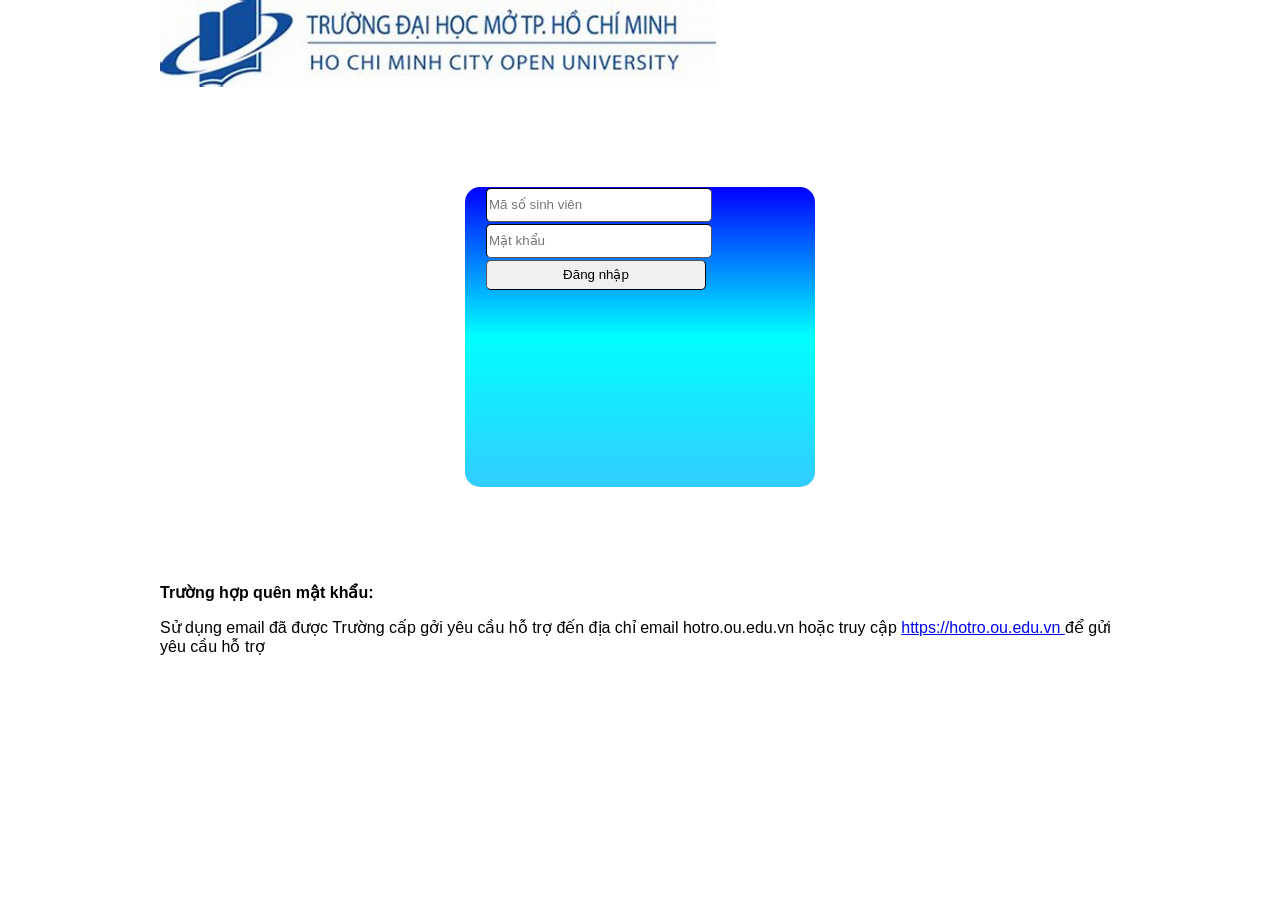
<file: index.html>
<!DOCTYPE html>
<html lang="en">
<head>
    <meta charset="UTF-8">
    <meta name="viewport" content="width=device-width, initial-scale=1.0">
    <link rel="stylesheet" href="style.css">
    <title>Login-Diendan</title>
</head>
<body>
    <div class="box">
        <div class="header">
            <img class=logo src="logo.jpg" alt="LogoOU">
        </div>
        <div class="form">
            <input id="mssv" type="text" placeholder="Mã số sinh viên">
            <input id="pas" type="password" placeholder="Mật khẩu">
            <input id="sub" type="button" value="Đăng nhập" onclick="check()">
        </div> 
        <div class="err">
            <p id="showerror"></p>
        </div>
        <div class="quenmk">
            <p><strong>Trường hợp quên mật khẩu: </strong></p>
            <p>Sử dụng email đã được Trường cấp gởi yêu cầu hỗ trợ đến địa chỉ email hotro.ou.edu.vn hoặc truy cập <a href=" https://hotro.ou.edu.vn ">https://hotro.ou.edu.vn </a> để gửi yêu cầu hỗ trợ</p>
        </div>
    </div>   
</body>
<script src="login.js"></script>
</html>
</file>
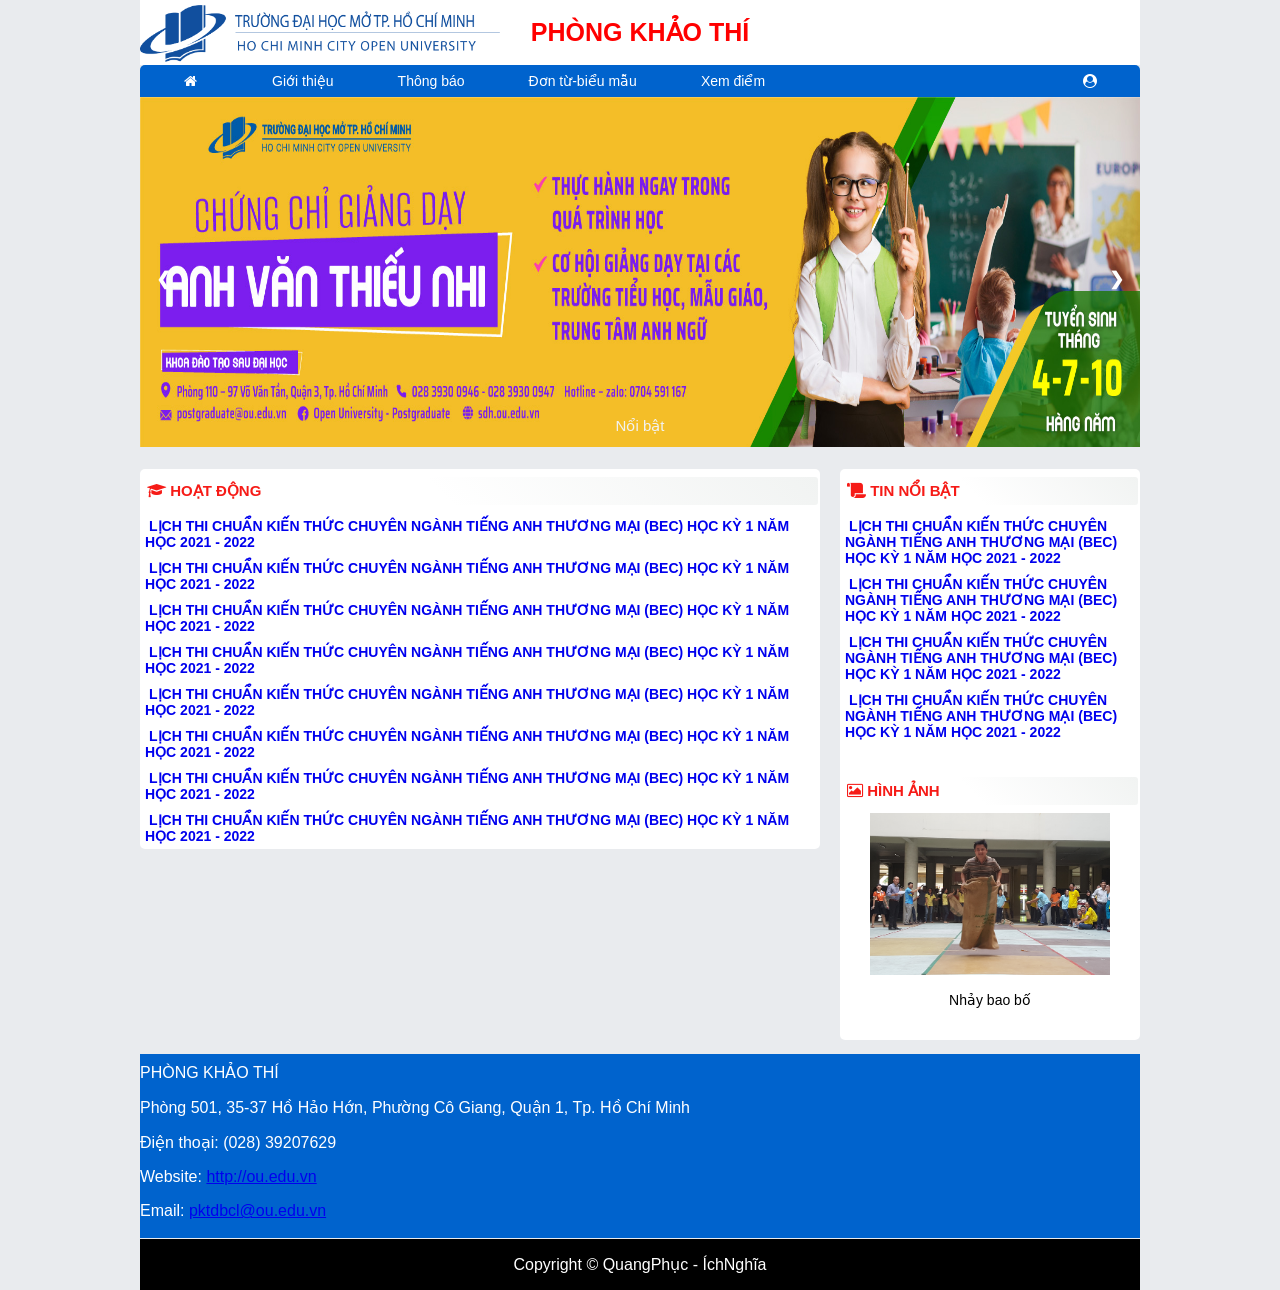
<file: home.html>
<!DOCTYPE html>
<html lang="en">
<head>
    <meta charset="UTF-8">
    <meta name="viewport" content="width=device-width, initial-scale=1.0">
    <link rel="stylesheet" href="home.css">
    <script src="home.js"></script>
    <link rel="stylesheet" href="https://cdnjs.cloudflare.com/ajax/libs/font-awesome/5.15.4/css/all.min.css" />
    <link rel="stylesheet" href="https://cdnjs.cloudflare.com/ajax/libs/font-awesome/4.7.0/css/font-awesome.min.css">
    <title>HOME</title>
</head>
<body>
    
    <div id="wrapper">
        <div id="header">
            <ul>
                <li class="image"> <img class="imgheader" src="imgOU/Logo-DH-Mo-TPHCM-OU-V.png" alt="logoou"/></li>
                <li class="title"> <h1>Phòng khảo thí</h1></li>
             </ul>
        </div>
        <div id="mainOU">
            <div class="nav clearfix">
                <ul class="left">
                    <li><a href="home.html"><i class="fa fa-home" aria-hidden="true"></i></a></li>
                        <li><a href="#" target="_self" >Giới thiệu</a>
                        <ul class="submenu1">
                            <li><a href="template1_1.html">Lịch sử hình thành</a></li>
                            <li><a href="template1_2.html">Cơ cấu tổ chức</a></li>
                            <li><a href="template1_3.html">Chức năng nhiệm vụ</a></li>
                        </ul>
                    </li> 
                    <li><a href="template2.html" target="_self">Thông báo</a> </li>
                    <li><a href="#" target="_self">Đơn từ-biểu mẫu</a>
                        <ul class="submenu2">
                            <li><a href="">Hướng Dẫn</a></li>
                            <li><a href="">Văn Bản</a></li>
                        </ul>
                    </li>
                    <li><a href="template_4.html" target="_self">Xem điểm</a> </li>
                </ul>
                <ul class="right">
                    <li><a href="#"><i class="fa fa-user-circle" aria-hidden="true"></i></a></li>
                </ul>
            </div>
            <div class="slideshow-container">

            <!-- Full-width images with number and caption text -->
            <div class="mySlides fade">
              <a id="lienkethinh" onclick="clickslide()" href=""><img id="hinh" src="imgOU/Slide1.jpg" style="width:100%" height="350px"></a>
              <div class="text">Nổi bật</div>
            </div>
          
            <!-- Next and previous buttons -->
            <a class="prev" onclick="prev()">&#10094;</a>
            <a class="next" onclick="next()">&#10095;</a>
            </div>
            <br>
          
          
        <div class="content content-clearfix">
            <div class="content-right" style="width: 30%;">
                <div>
                    <div  class="subtitle">
                             
                        <a href="">
                            <i class="fas fa-scroll"></i>
                            TIN NỔI BẬT
                        </a>
                    </div>
                    <ul class="content" style="font-size: 14px;">
                        <li class="slideInUp"><a href="http://v1.ou.edu.vn/ttkt/Pages/BEC-221.aspx">LỊCH THI CHUẨN KIẾN THỨC CHUYÊN NGÀNH TIẾNG ANH THƯƠNG MẠI (BEC) HỌC KỲ 1 NĂM HỌC 2021 - 2022</a></li>
                        <li class="slideInUp"><a href="http://v1.ou.edu.vn/ttkt/Pages/BEC-221.aspx">LỊCH THI CHUẨN KIẾN THỨC CHUYÊN NGÀNH TIẾNG ANH THƯƠNG MẠI (BEC) HỌC KỲ 1 NĂM HỌC 2021 - 2022</a></li>
                        <li class="slideInUp"><a href="http://v1.ou.edu.vn/ttkt/Pages/BEC-221.aspx">LỊCH THI CHUẨN KIẾN THỨC CHUYÊN NGÀNH TIẾNG ANH THƯƠNG MẠI (BEC) HỌC KỲ 1 NĂM HỌC 2021 - 2022</a></li>
                        <li class="slideInUp"><a href="http://v1.ou.edu.vn/ttkt/Pages/BEC-221.aspx">LỊCH THI CHUẨN KIẾN THỨC CHUYÊN NGÀNH TIẾNG ANH THƯƠNG MẠI (BEC) HỌC KỲ 1 NĂM HỌC 2021 - 2022</a></li>
                    </ul>
                </div>
                <div>
                    <div class="subtitle">
                        <a href="">
                            <i class="fa fa-picture-o" aria-hidden="true"></i>
                            HÌNH ẢNH
                        </a>
                    </div>
                    <ul class="content" style="font-size: 14px;">
                        <img id="anhhoatdong" onclick="nextanh()" width="80%" src="anhhoatdongOU/anh1.png" alt="ảnh hoạt động ou">
                        <p id="title_anhhoatdong">Nhảy bao bố</p>
                    </ul>
                </div>
            </div>

            <div class="content-left" style="width: 68%;">
                <div  class="subtitle">
                    <a href="">
                        <i class="fa fa-graduation-cap" aria-hidden="true"></i>
                        HOẠT ĐỘNG
                    </a>
                </div>
                <ul class="content" style="font-size: 14px;">
                    <li class="slideInUp"><a href="http://v1.ou.edu.vn/ttkt/Pages/BEC-221.aspx">LỊCH THI CHUẨN KIẾN THỨC CHUYÊN NGÀNH TIẾNG ANH THƯƠNG MẠI (BEC) HỌC KỲ 1 NĂM HỌC 2021 - 2022</a></li>
                    <li class="slideInUp"><a href="http://v1.ou.edu.vn/ttkt/Pages/BEC-221.aspx">LỊCH THI CHUẨN KIẾN THỨC CHUYÊN NGÀNH TIẾNG ANH THƯƠNG MẠI (BEC) HỌC KỲ 1 NĂM HỌC 2021 - 2022</a></li>
                    <li class="slideInUp"><a href="http://v1.ou.edu.vn/ttkt/Pages/BEC-221.aspx">LỊCH THI CHUẨN KIẾN THỨC CHUYÊN NGÀNH TIẾNG ANH THƯƠNG MẠI (BEC) HỌC KỲ 1 NĂM HỌC 2021 - 2022</a></li>
                    <li class="slideInUp"><a href="http://v1.ou.edu.vn/ttkt/Pages/BEC-221.aspx">LỊCH THI CHUẨN KIẾN THỨC CHUYÊN NGÀNH TIẾNG ANH THƯƠNG MẠI (BEC) HỌC KỲ 1 NĂM HỌC 2021 - 2022</a></li>
                    <li class="slideInUp"><a href="http://v1.ou.edu.vn/ttkt/Pages/BEC-221.aspx">LỊCH THI CHUẨN KIẾN THỨC CHUYÊN NGÀNH TIẾNG ANH THƯƠNG MẠI (BEC) HỌC KỲ 1 NĂM HỌC 2021 - 2022</a></li>
                    <li class="slideInUp"><a href="http://v1.ou.edu.vn/ttkt/Pages/BEC-221.aspx">LỊCH THI CHUẨN KIẾN THỨC CHUYÊN NGÀNH TIẾNG ANH THƯƠNG MẠI (BEC) HỌC KỲ 1 NĂM HỌC 2021 - 2022</a></li>
                    <li class="slideInUp"><a href="http://v1.ou.edu.vn/ttkt/Pages/BEC-221.aspx">LỊCH THI CHUẨN KIẾN THỨC CHUYÊN NGÀNH TIẾNG ANH THƯƠNG MẠI (BEC) HỌC KỲ 1 NĂM HỌC 2021 - 2022</a></li>
                    <li class="slideInUp"><a href="http://v1.ou.edu.vn/ttkt/Pages/BEC-221.aspx">LỊCH THI CHUẨN KIẾN THỨC CHUYÊN NGÀNH TIẾNG ANH THƯƠNG MẠI (BEC) HỌC KỲ 1 NĂM HỌC 2021 - 2022</a></li>
                </ul>
            </div>
        </div>
    </div>
        <div id="footer">
            <footer>
                
                <p>PHÒNG KHẢO THÍ</p>
                <p>Phòng 501, 35-37 Hồ Hảo Hớn, Phường Cô Giang, Quận 1, Tp. Hồ Chí Minh</p>
                <p>Điện thoại: (028) 39207629</p>
                <p>Website: <a href="http://ou.edu.vn">http://ou.edu.vn</a></p>
                <p>Email: <a href="mailto:pktdbcl@ou.edu.vn">pktdbcl@ou.edu.vn</a></p>
            </footer>
        </div>
        <p style="background-color: black; color: white; margin-block-start: 0;
        margin-block-end: 0; padding: 1rem; text-align: center;">Copyright &copy; QuangPhục - ÍchNghĩa</p>
    </div>
</body>
</html>
</file>
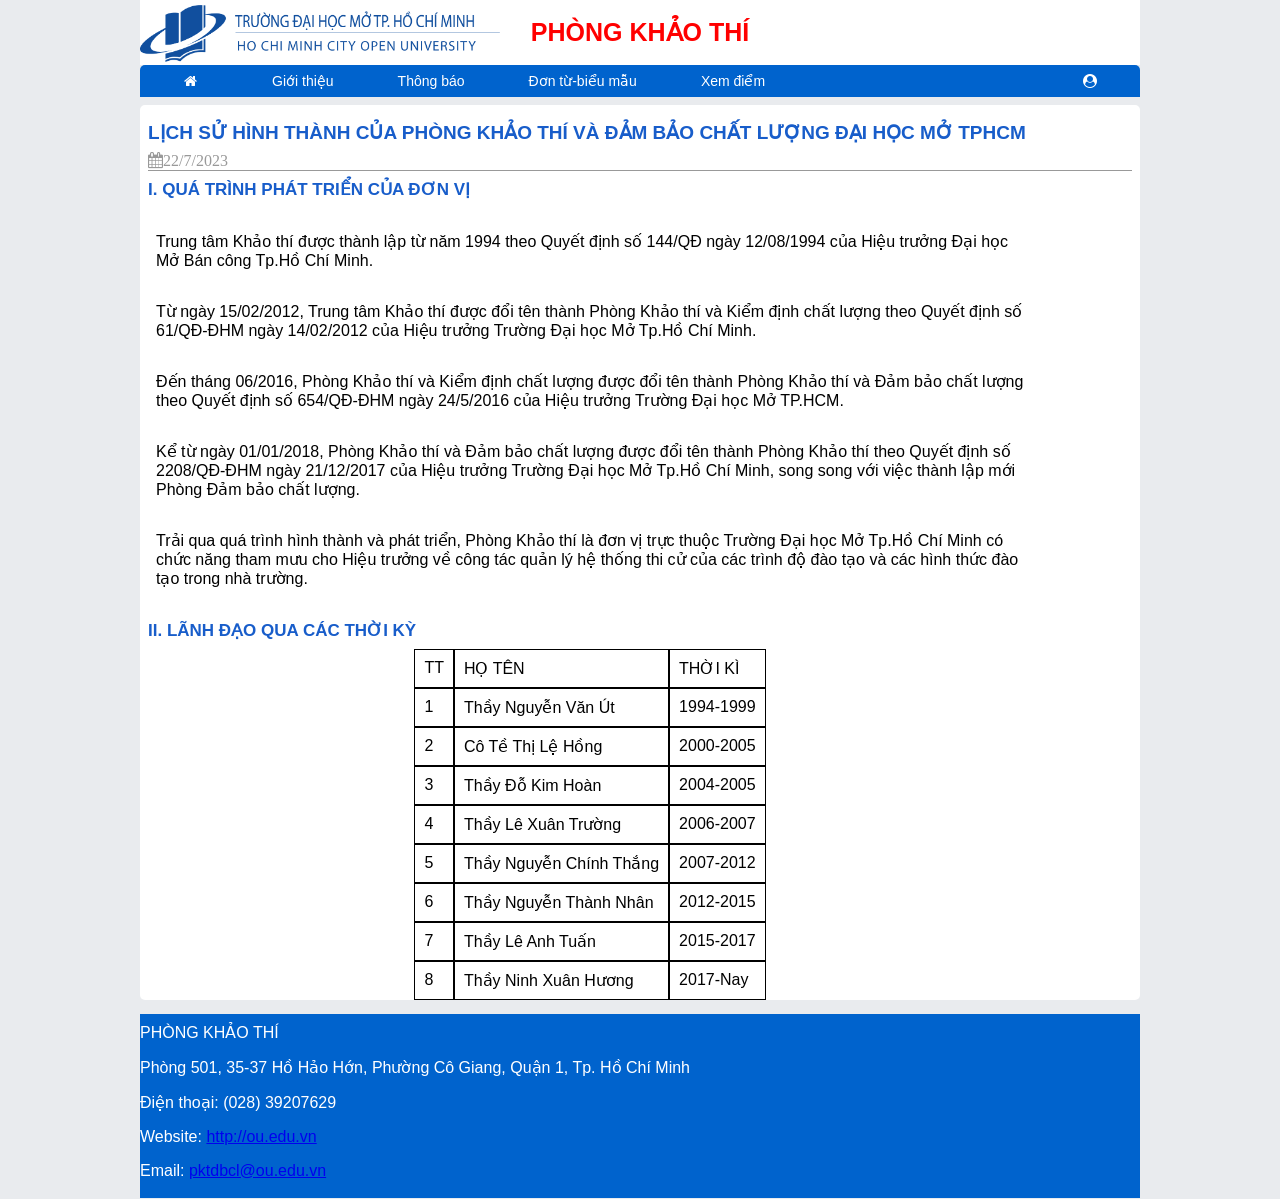
<file: template1_1.html>
<!DOCTYPE html>
<html lang="en">
<head>
    <meta charset="UTF-8">
    <meta name="viewport" content="width=device-width, initial-scale=1.0">
    <link rel="stylesheet" href="template1_1.css">
    <link
    rel="stylesheet"
    href="https://cdnjs.cloudflare.com/ajax/libs/animate.css/4.1.1/animate.min.css"/>
    <script src="home.js"></script>
    <link rel="stylesheet" href="https://cdnjs.cloudflare.com/ajax/libs/font-awesome/4.7.0/css/font-awesome.min.css">
    <title>Lịch sử hình thành - Phòng khảo thí</title>
</head>
<body>
    
    <div id="wrapper">
        <div id="header">
            <ul>
                <li class="image"> <img class="imgheader" src="imgOU/Logo-DH-Mo-TPHCM-OU-V.png" alt="logoou"/></li>
                <li class="title"> <h1>Phòng khảo thí</h1></li>
             </ul>
        </div>
        <div id="mainOU">
            <div class="nav clearfix">
                <ul class="left">
                    <li><a href="home.html"><i class="fa fa-home" aria-hidden="true"></i></a></li>
                        <li><a href="#" target="_self" >Giới thiệu</a>
                        <ul class="submenu1">
                            <li><a href="template1_1.html">Lịch sử hình thành</a></li>
                            <li><a href="template1_2.html">Cơ cấu tổ chức</a></li>
                            <li><a href="template1_3.html">Chức năng nhiệm vụ</a></li>
                        </ul>
                    </li> 
                    <li><a href="template2.html" target="_self">Thông báo</a> </li>
                    <li><a href="#" target="_self">Đơn từ-biểu mẫu</a>
                        <ul class="submenu2">
                            <li><a href="">Hướng Dẫn</a></li>
                            <li><a href="">Văn Bản</a></li>
                        </ul>
                    </li>
                    <li><a href="#" target="_self">Xem điểm</a> </li>
                </ul>
                <ul class="right">
                    <li><a href="#"><i class="fa fa-user-circle" aria-hidden="true"></i></a></li>
                </ul>
            </div>
            <div class="content">
                <div class="title_content slideInUp">
                    <h1>
                        Lịch sử hình thành của Phòng khảo thí và đảm bảo chất lượng Đại học Mở TPHCM
                    </h1>
                </div>
                <div class="calender"><span class="fa fa-calendar">22/7/2023</span></div>
                <div class="main_content">
                        <h2>I. QUÁ TRÌNH PHÁT TRIỂN CỦA ĐƠN VỊ</h2>
                        <p>Trung tâm Khảo thí được thành lập từ năm 1994 theo Quyết định số 144/QĐ ngày 12/08/1994 của Hiệu trưởng Đại học Mở Bán công Tp.Hồ Chí Minh.</p>

                        <p>Từ ngày 15/02/2012, Trung tâm Khảo thí được đổi tên thành Phòng Khảo thí và Kiểm định chất lượng theo Quyết định số 61/QĐ-ĐHM ngày 14/02/2012 của Hiệu trưởng Trường Đại học Mở Tp.Hồ Chí Minh.</p>

                        <p>Đến tháng 06/2016, Phòng Khảo thí và Kiểm định chất lượng được đổi tên thành Phòng Khảo thí và Đảm bảo chất lượng theo Quyết định số 654/QĐ-ĐHM ngày 24/5/2016 của Hiệu trưởng Trường Đại học Mở TP.HCM.</p>

                        <p>Kể từ ngày 01/01/2018, Phòng Khảo thí và Đảm bảo chất lượng được đổi tên thành Phòng Khảo thí theo Quyết định số 2208/QĐ-ĐHM ngày 21/12/2017 của Hiệu trưởng Trường Đại học Mở Tp.Hồ Chí Minh, song song với việc thành lập mới Phòng Đảm bảo chất lượng.</p>

                        <p>Trải qua quá trình hình thành và phát triển, Phòng Khảo thí là đơn vị trực thuộc Trường Đại học Mở Tp.Hồ Chí Minh có chức năng tham mưu cho Hiệu trưởng về công tác quản lý hệ thống thi cử của các trình độ đào tạo và các hình thức đào tạo trong nhà trường.</p>
                        <h2>II. LÃNH ĐẠO QUA CÁC THỜI KỲ</h2>
                        <table>
                            <tr>
                                <td><p>TT</p></td>
                                <td><p>HỌ TÊN</p></td>
                                <td><p>THỜI KÌ</p></td>
                            </tr>
                            <tr>
                                <td><p>1</p></td>
                                <td><p>Thầy Nguyễn Văn Út</p></td>
                                <td><p>1994-1999</p></td>
                            </tr>
                            <tr>
                                <td><p>2</p></td>
                                <td><p>Cô Tề Thị Lệ Hồng</p></td>
                                <td><p>2000-2005</p></td>
                            </tr>
                            <tr>
                                <td><p>3</p></td>
                                <td><p>Thầy Đỗ Kim Hoàn</p></td>
                                <td><p>2004-2005</p></td>
                            </tr>
                            <tr>
                                <td><p>4</p></td>
                                <td><p>Thầy Lê Xuân Trường</p></td>
                                <td><p>2006-2007</p></td>
                            </tr>
                            <tr>
                                <td><p>5</p></td>
                                <td><p>Thầy Nguyễn Chính Thắng</p></td>
                                <td><p>2007-2012</p></td>
                            </tr>
                            <tr>
                                <td><p>6</p></td>
                                <td><p>Thầy Nguyễn Thành Nhân</p></td>
                                <td><p>2012-2015</p></td>
                            </tr>
                            <tr>
                                <td><p>7</p></td>
                                <td><p>Thầy Lê Anh Tuấn</p></td>
                                <td><p>2015-2017</p></td>
                            </tr>
                            <tr>
                                <td><p>8</p></td>
                                <td><p>Thầy Ninh Xuân Hương</p></td>
                                <td><p>2017-Nay</p></td>
                            </tr>
                        </table>
                </div>
            </div>
        </div>
    </div>
        <div id="footer">
            <footer>
                
                <p>PHÒNG KHẢO THÍ</p>
                <p>Phòng 501, 35-37 Hồ Hảo Hớn, Phường Cô Giang, Quận 1, Tp. Hồ Chí Minh</p>
                <p>Điện thoại: (028) 39207629</p>
                <p>Website: <a href="http://ou.edu.vn">http://ou.edu.vn</a></p>
                <p>Email: <a href="mailto:pktdbcl@ou.edu.vn">pktdbcl@ou.edu.vn</a></p>
                
            </footer>
        </div>
    </div>
</body>
</html>
</file>
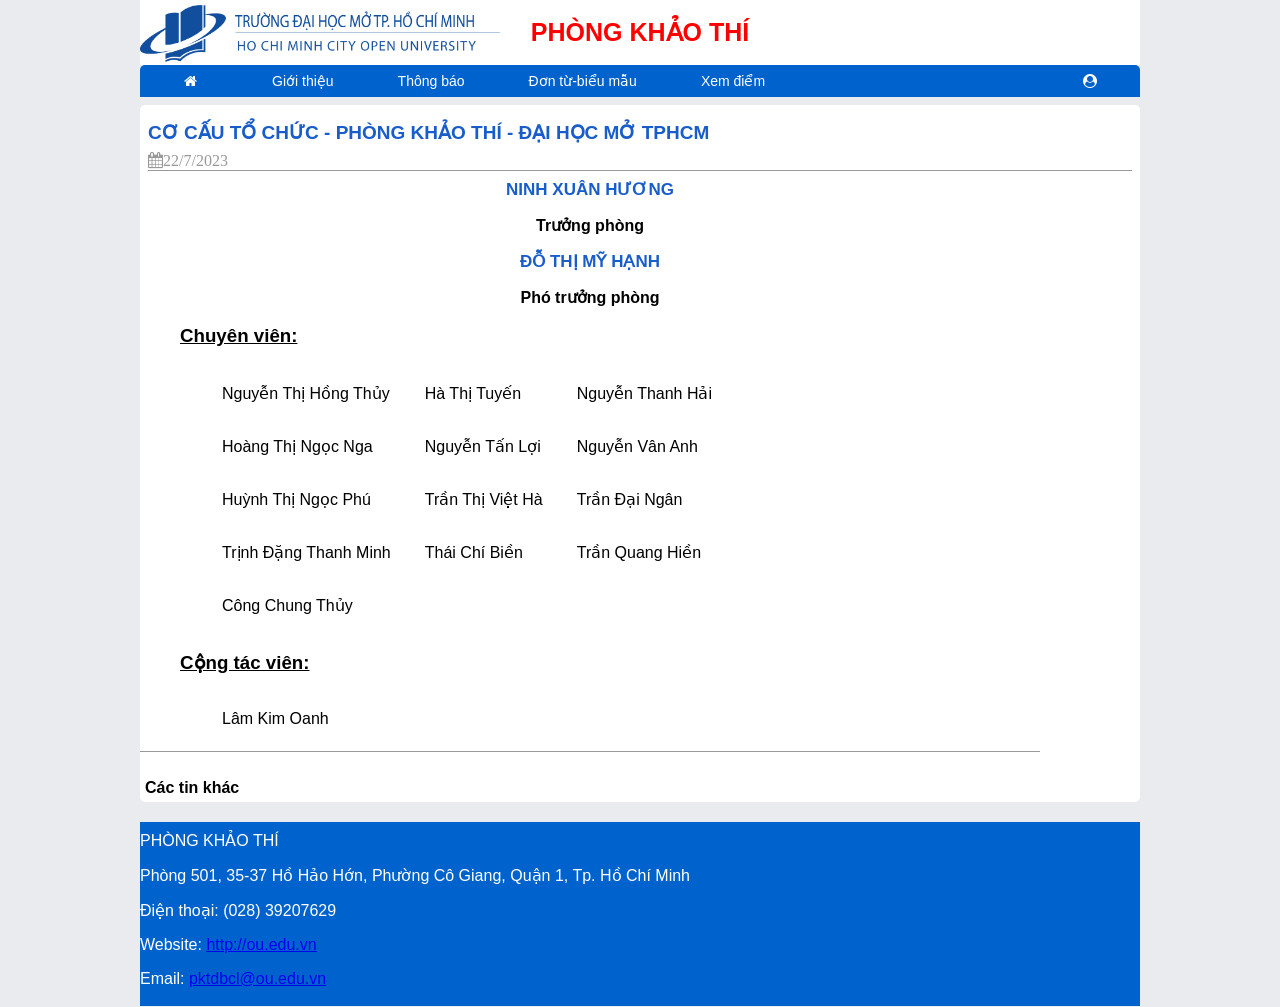
<file: template1_2.html>
<!DOCTYPE html>
<html lang="en">
<head>
    <meta charset="UTF-8">
    <meta name="viewport" content="width=device-width, initial-scale=1.0">
    <link rel="stylesheet" href="template1_2.css">
    <link
    rel="stylesheet"
    href="https://cdnjs.cloudflare.com/ajax/libs/animate.css/4.1.1/animate.min.css"/>
    <script src="home.js"></script>
    <link rel="stylesheet" href="https://cdnjs.cloudflare.com/ajax/libs/font-awesome/4.7.0/css/font-awesome.min.css">
    <title>Cơ cấu tổ chức - Phòng khảo thí</title>
</head>
<body>
    
    <div id="wrapper">
        <div id="header">
            <ul>
                <li class="image"> <img class="imgheader" src="imgOU/Logo-DH-Mo-TPHCM-OU-V.png" alt="logoou"/></li>
                <li class="title"> <h1>Phòng khảo thí</h1></li>
             </ul>
        </div>
        <div id="mainOU">
            <div class="nav clearfix">
                <ul class="left">
                    <li><a href="home.html"><i class="fa fa-home" aria-hidden="true"></i></a></li>
                        <li><a href="#" target="_self" >Giới thiệu</a>
                        <ul class="submenu1">
                            <li><a href="template1_1.html">Lịch sử hình thành</a></li>
                            <li><a href="template1_2.html">Cơ cấu tổ chức</a></li>
                            <li><a href="template1_3.html">Chức năng nhiệm vụ</a></li>
                        </ul>
                    </li> 
                    <li><a href="template2.html" target="_self">Thông báo</a> </li>
                    <li><a href="#" target="_self">Đơn từ-biểu mẫu</a>
                        <ul class="submenu2">
                            <li><a href="">Hướng Dẫn</a></li>
                            <li><a href="">Văn Bản</a></li>
                        </ul>
                    </li>
                    <li><a href="#" target="_self">Xem điểm</a> </li>
                </ul>
                <ul class="right">
                    <li><a href="#"><i class="fa fa-user-circle" aria-hidden="true"></i></a></li>
                </ul>
            </div>
            <div class="content">
                <div class="title_content slideInUp">
                    <h1>
                        Cơ cấu tổ chức - Phòng khảo thí - Đại học Mở TPHCM
                    </h1>
                </div>
                <div class="calender"><span class="fa fa-calendar">22/7/2023</span></div>
                <div class="main_content">
                        <h2>NINH XUÂN HƯƠNG</h2>
                        <p>Trưởng phòng</p>
                        <h2>ĐỖ THỊ MỸ HẠNH</h2>
                        <p>Phó trưởng phòng</p>
                        <h3>
                            Chuyên viên:
                        </h3>
                        <table>
                            <tr>
                                <td>Nguyễn Thị Hồng Thủy</td>
                                <td>Hà Thị Tuyến</td>
                                <td>Nguyễn Thanh Hải</td>
                            </tr>
                            <tr>
                                <td>Hoàng Thị Ngọc Nga</td>
                                <td>Nguyễn Tấn Lợi</td>
                                <td>Nguyễn Vân Anh</td>
                            </tr>
                            <tr>
                                <td>Huỳnh Thị Ngọc Phú</td>
                                <td>Trần Thị Việt Hà</td>
                                <td>Trần Đại Ngân</td>
                            </tr>
                            <tr>
                                <td>Trịnh Đặng Thanh Minh</td>
                                <td>Thái Chí Biền</td>
                                <td>Trần Quang Hiền</td>
                            </tr>
                            <tr>
                                <td>Công Chung Thủy</td>
                                <td></td>
                                <td></td>
                            </tr>
                        </table>
                        <h3>
                            Cộng tác viên:
                        </h3>
                        <table>
                            <tr>
                                <td>Lâm Kim Oanh</td>
                            </tr>
                        </table>
                        <div class="hr">

                        </div>
                        <div class="khac">
                            <h4>Các tin khác</h4>
                                
                        </div>
            </div>
        </div>
    </div>
        <div id="footer">
            <footer>
                
                <p>PHÒNG KHẢO THÍ</p>
                <p>Phòng 501, 35-37 Hồ Hảo Hớn, Phường Cô Giang, Quận 1, Tp. Hồ Chí Minh</p>
                <p>Điện thoại: (028) 39207629</p>
                <p>Website: <a href="http://ou.edu.vn">http://ou.edu.vn</a></p>
                <p>Email: <a href="mailto:pktdbcl@ou.edu.vn">pktdbcl@ou.edu.vn</a></p>
                
            </footer>
        </div>
    </div>
</body>
</html>
</file>
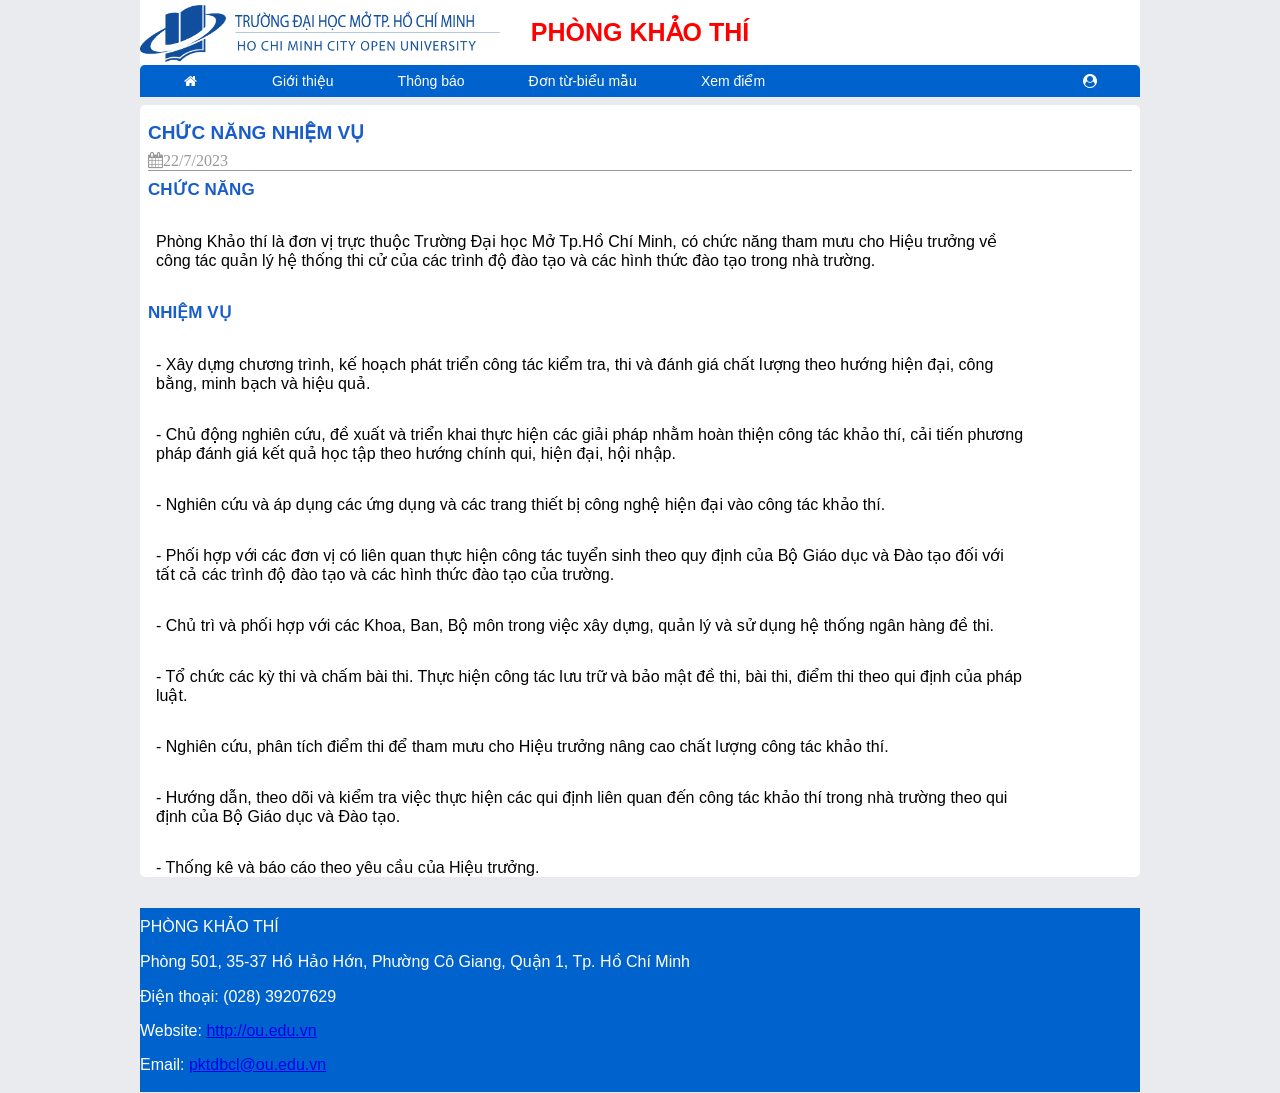
<file: template1_3.html>
<!DOCTYPE html>
<html lang="en">
<head>
    <meta charset="UTF-8">
    <meta name="viewport" content="width=device-width, initial-scale=1.0">
    <link rel="stylesheet" href="template1_3.css">
    <link
    rel="stylesheet"
    href="https://cdnjs.cloudflare.com/ajax/libs/animate.css/4.1.1/animate.min.css"/>
    <script src="home.js"></script>
    <link rel="stylesheet" href="https://cdnjs.cloudflare.com/ajax/libs/font-awesome/4.7.0/css/font-awesome.min.css">
    <title>Chức năng nhiệm vụ - PHÒNG KHẢO THÍ - ĐẠI HỌC MỞ TPHCM</title>
</head>
<body>
    
    <div id="wrapper">
        <div id="header">
            <ul>
                <li class="image"> <img class="imgheader" src="imgOU/Logo-DH-Mo-TPHCM-OU-V.png" alt="logoou"/></li>
                <li class="title"> <h1>Phòng khảo thí</h1></li>
             </ul>
        </div>
        <div id="mainOU">
            <div class="nav clearfix">
                <ul class="left">
                    <li><a href="home.html"><i class="fa fa-home" aria-hidden="true"></i></a></li>
                        <li><a href="#" target="_self" >Giới thiệu</a>
                        <ul class="submenu1">
                            <li><a href="template1_1.html">Lịch sử hình thành</a></li>
                            <li><a href="template1_2.html">Cơ cấu tổ chức</a></li>
                            <li><a href="template1_3.html">Chức năng nhiệm vụ</a></li>
                        </ul>
                    </li> 
                    <li><a href="template2.html" target="_self">Thông báo</a> </li>
                    <li><a href="#" target="_self">Đơn từ-biểu mẫu</a>
                        <ul class="submenu2">
                            <li><a href="">Hướng Dẫn</a></li>
                            <li><a href="">Văn Bản</a></li>
                        </ul>
                    </li>
                    <li><a href="#" target="_self">Xem điểm</a> </li>
                </ul>
                <ul class="right">
                    <li><a href="#"><i class="fa fa-user-circle" aria-hidden="true"></i></a></li>
                </ul>
            </div>
            <div class="content">
                <div class="title_content slideInUp">
                    <h1>
                        Chức năng nhiệm vụ
                    </h1>
                </div>
                <div class="calender"><span class="fa fa-calendar">22/7/2023</span></div>
                <div class="main_content">
                        <h2> CHỨC NĂNG</h2>
                        <p>Phòng Khảo thí là đơn vị trực thuộc Trường Đại học Mở Tp.Hồ Chí Minh, có chức năng tham mưu cho Hiệu trưởng về công tác quản lý hệ thống thi cử của các trình độ đào tạo và các hình thức đào tạo trong nhà trường.</p>

                        
                        <h2>NHIỆM VỤ</h2>
                        <p>-     Xây dựng chương trình, kế hoạch phát triển công tác kiểm tra, thi và đánh giá chất lượng theo hướng hiện đại, công bằng, minh bạch và hiệu quả.</p>

                        <p>-     Chủ động nghiên cứu, đề xuất và triển khai thực hiện các giải pháp nhằm hoàn thiện công tác khảo thí, cải tiến phương pháp đánh giá kết quả học tập theo hướng chính qui, hiện đại, hội nhập.</p>

                        <p>-     Nghiên cứu và áp dụng các ứng dụng và các trang thiết bị công nghệ hiện đại vào công tác khảo thí.</p>

                        <p>-     Phối hợp với các đơn vị có liên quan thực hiện công tác tuyển sinh theo quy định của Bộ Giáo dục và Đào tạo đối với tất cả các trình độ đào tạo và các hình thức đào tạo của trường.</p>
                        <p>-     Chủ trì và phối hợp với các Khoa, Ban, Bộ môn trong việc xây dựng, quản lý và sử dụng hệ thống ngân hàng đề thi.</p>

                        <p>-     Tổ chức các kỳ thi và chấm bài thi. Thực hiện công tác lưu trữ và bảo mật đề thi, bài thi, điểm thi theo qui định của pháp luật.</p>

                        <p>-     Nghiên cứu, phân tích điểm thi để tham mưu cho Hiệu trưởng nâng cao chất lượng công tác khảo thí.</p>

                        <p>-     Hướng dẫn, theo dõi và kiểm tra việc thực hiện các qui định liên quan đến công tác khảo thí trong nhà trường theo qui định của Bộ Giáo dục và Đào tạo.</p>
                        <p>-     Thống kê và báo cáo theo yêu cầu của Hiệu trưởng.</p>
                </div>
            </div>
        </div>
    </div>
        <div id="footer">
            <footer>
                
                <p>PHÒNG KHẢO THÍ</p>
                <p>Phòng 501, 35-37 Hồ Hảo Hớn, Phường Cô Giang, Quận 1, Tp. Hồ Chí Minh</p>
                <p>Điện thoại: (028) 39207629</p>
                <p>Website: <a href="http://ou.edu.vn">http://ou.edu.vn</a></p>
                <p>Email: <a href="mailto:pktdbcl@ou.edu.vn">pktdbcl@ou.edu.vn</a></p>
                
            </footer>
        </div>
    </div>
</body>
</html>
</file>
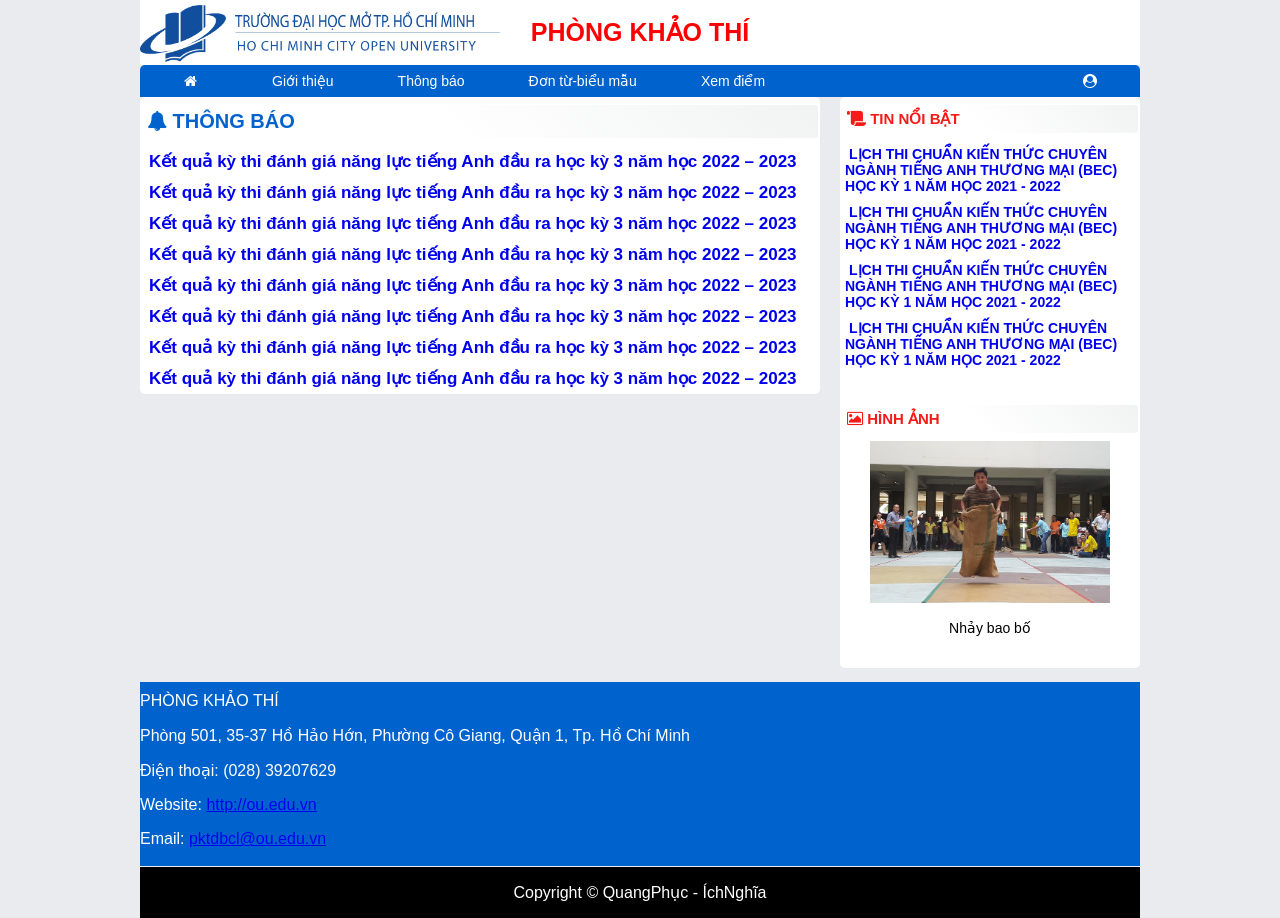
<file: template2.html>
<!DOCTYPE html>
<html lang="en">
<head>
    <meta charset="UTF-8">
    <meta name="viewport" content="width=device-width, initial-scale=1.0">
    <link rel="stylesheet" href="template2.css">
    <script src="home.js"></script>
    <link rel="stylesheet" href="https://cdnjs.cloudflare.com/ajax/libs/font-awesome/5.15.4/css/all.min.css" />
    <link rel="stylesheet" href="https://cdnjs.cloudflare.com/ajax/libs/font-awesome/4.7.0/css/font-awesome.min.css">
    <title>THÔNG BÁO - Phòng khảo thí</title>
</head>
<body>
    
    <div id="wrapper">
        <div id="header">
            <ul>
                <li class="image"> <img class="imgheader" src="imgOU/Logo-DH-Mo-TPHCM-OU-V.png" alt="logoou"/></li>
                <li class="title"> <h1>Phòng khảo thí</h1></li>
             </ul>
        </div>
        <div id="mainOU">
            <div class="nav clearfix">
                <ul class="left">
                    <li><a href="home.html"><i class="fa fa-home" aria-hidden="true"></i></a></li>
                        <li><a href="#" target="_self" >Giới thiệu</a>
                        <ul class="submenu1">
                            <li><a href="template1_1.html">Lịch sử hình thành</a></li>
                            <li><a href="template1_2.html">Cơ cấu tổ chức</a></li>
                            <li><a href="template1_3.html">Chức năng nhiệm vụ</a></li>
                        </ul>
                    </li> 
                    <li><a href="#" target="_self">Thông báo</a> </li>
                    <li><a href="#" target="_self">Đơn từ-biểu mẫu</a>
                        <ul class="submenu2">
                            <li><a href="">Hướng Dẫn</a></li>
                            <li><a href="">Văn Bản</a></li>
                        </ul>
                    </li>
                    <li><a href="template_4.html" target="_self">Xem điểm</a> </li>
                </ul>
                <ul class="right">
                    <li><a href="#"><i class="fa fa-user-circle" aria-hidden="true"></i></a></li>
                </ul>
            </div>
        <div class="content content-clearfix">
            <div class="content-right" style="width: 30%;">
                <div>
                    <div  class="subtitle">
                             
                        <a href="">
                            <i class="fas fa-scroll"></i>
                            TIN NỔI BẬT
                        </a>
                    </div>
                    <ul class="content" style="font-size: 14px;">
                        <li class="slideInUp"><a href="http://v1.ou.edu.vn/ttkt/Pages/BEC-221.aspx">LỊCH THI CHUẨN KIẾN THỨC CHUYÊN NGÀNH TIẾNG ANH THƯƠNG MẠI (BEC) HỌC KỲ 1 NĂM HỌC 2021 - 2022</a></li>
                        <li class="slideInUp"><a href="http://v1.ou.edu.vn/ttkt/Pages/BEC-221.aspx">LỊCH THI CHUẨN KIẾN THỨC CHUYÊN NGÀNH TIẾNG ANH THƯƠNG MẠI (BEC) HỌC KỲ 1 NĂM HỌC 2021 - 2022</a></li>
                        <li class="slideInUp"><a href="http://v1.ou.edu.vn/ttkt/Pages/BEC-221.aspx">LỊCH THI CHUẨN KIẾN THỨC CHUYÊN NGÀNH TIẾNG ANH THƯƠNG MẠI (BEC) HỌC KỲ 1 NĂM HỌC 2021 - 2022</a></li>
                        <li class="slideInUp"><a href="http://v1.ou.edu.vn/ttkt/Pages/BEC-221.aspx">LỊCH THI CHUẨN KIẾN THỨC CHUYÊN NGÀNH TIẾNG ANH THƯƠNG MẠI (BEC) HỌC KỲ 1 NĂM HỌC 2021 - 2022</a></li>
                    </ul>
                </div>
                <div>
                    <div class="subtitle">
                        <a href="">
                            <i class="fa fa-picture-o" aria-hidden="true"></i>
                            HÌNH ẢNH
                        </a>
                    </div>
                    <ul class="content" style="font-size: 14px;">
                        <img id="anhhoatdong" onclick="nextanh()" width="80%" src="anhhoatdongOU/anh1.png" alt="ảnh hoạt động ou">
                        <p id="title_anhhoatdong">Nhảy bao bố</p>
                    </ul>
                </div>
            </div>

            <div class="content-left" style="width: 68%;">
                <div  class="subtitle">
                    <a class="notifi" href="">
                        <i class="fa fa-bell notifi" aria-hidden="true"></i>
                        THÔNG BÁO
                    </a>
                </div>
                <ul class="content" style="font-size: 14px;">
                    <li><a href="http://v1.ou.edu.vn/ttkt/Pages/223-tieng-anh-dau-ra.aspx">Kết quả kỳ thi đánh giá năng lực tiếng Anh đầu ra học kỳ 3 năm học 2022 – 2023</a></li>
                    <li><a href="http://v1.ou.edu.vn/ttkt/Pages/223-tieng-anh-dau-ra.aspx">Kết quả kỳ thi đánh giá năng lực tiếng Anh đầu ra học kỳ 3 năm học 2022 – 2023</a></li>
                    <li><a href="http://v1.ou.edu.vn/ttkt/Pages/223-tieng-anh-dau-ra.aspx">Kết quả kỳ thi đánh giá năng lực tiếng Anh đầu ra học kỳ 3 năm học 2022 – 2023</a></li>
                    <li><a href="http://v1.ou.edu.vn/ttkt/Pages/223-tieng-anh-dau-ra.aspx">Kết quả kỳ thi đánh giá năng lực tiếng Anh đầu ra học kỳ 3 năm học 2022 – 2023</a></li>
                    <li><a href="http://v1.ou.edu.vn/ttkt/Pages/223-tieng-anh-dau-ra.aspx">Kết quả kỳ thi đánh giá năng lực tiếng Anh đầu ra học kỳ 3 năm học 2022 – 2023</a></li>
                    <li><a href="http://v1.ou.edu.vn/ttkt/Pages/223-tieng-anh-dau-ra.aspx">Kết quả kỳ thi đánh giá năng lực tiếng Anh đầu ra học kỳ 3 năm học 2022 – 2023</a></li>
                    <li><a href="http://v1.ou.edu.vn/ttkt/Pages/223-tieng-anh-dau-ra.aspx">Kết quả kỳ thi đánh giá năng lực tiếng Anh đầu ra học kỳ 3 năm học 2022 – 2023</a></li>
                    <li><a href="http://v1.ou.edu.vn/ttkt/Pages/223-tieng-anh-dau-ra.aspx">Kết quả kỳ thi đánh giá năng lực tiếng Anh đầu ra học kỳ 3 năm học 2022 – 2023</a></li>
                </ul>
            </div>
        </div>
    </div>
        <div id="footer">
            <footer>
                
                <p>PHÒNG KHẢO THÍ</p>
                <p>Phòng 501, 35-37 Hồ Hảo Hớn, Phường Cô Giang, Quận 1, Tp. Hồ Chí Minh</p>
                <p>Điện thoại: (028) 39207629</p>
                <p>Website: <a href="http://ou.edu.vn">http://ou.edu.vn</a></p>
                <p>Email: <a href="mailto:pktdbcl@ou.edu.vn">pktdbcl@ou.edu.vn</a></p>
            </footer>
        </div>
        <p style="background-color: black; color: white; margin-block-start: 0;
        margin-block-end: 0; padding: 1rem; text-align: center;">Copyright &copy; QuangPhục - ÍchNghĩa</p>
    </div>
</body>
</html>
</file>
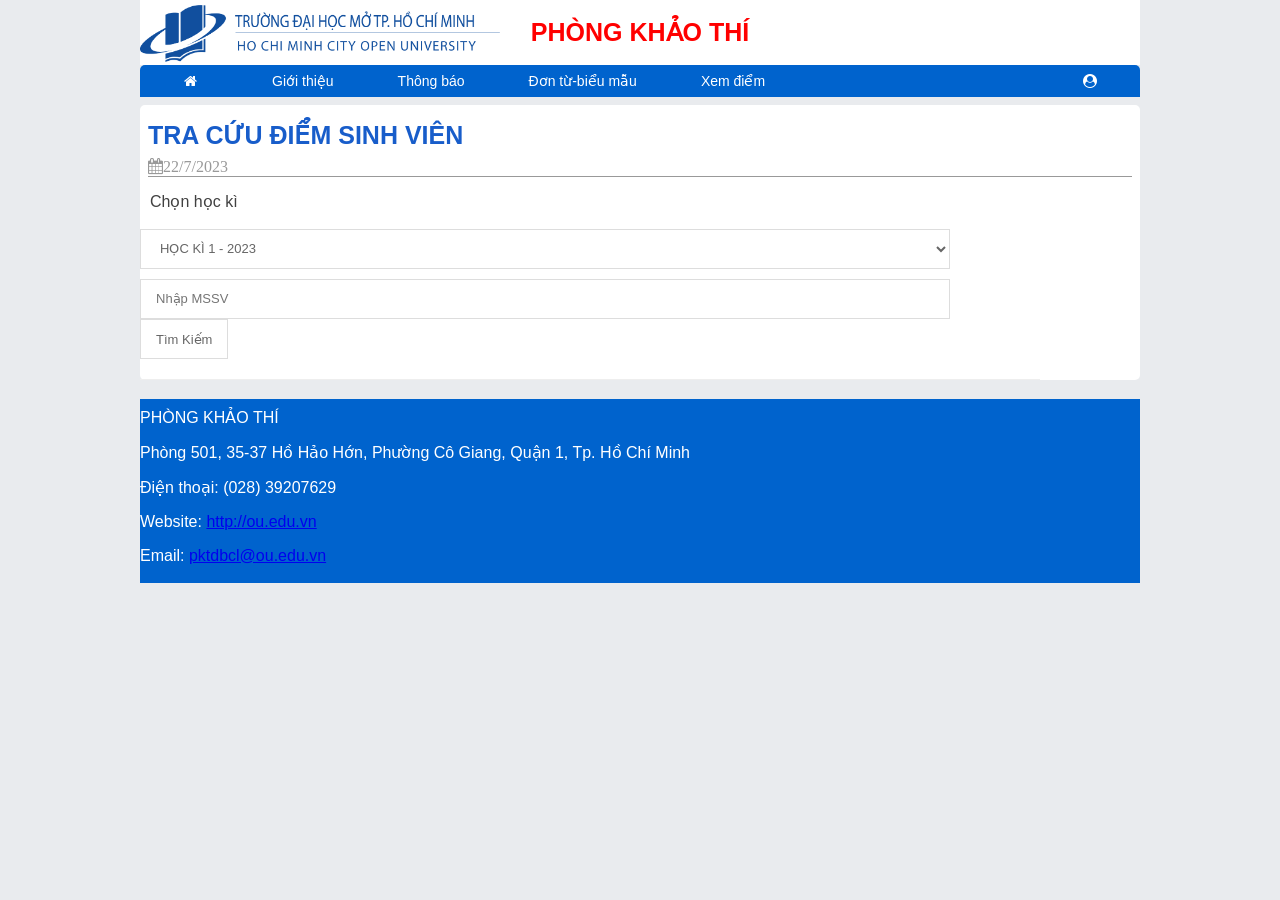
<file: template_4.html>
<!DOCTYPE html>
<html lang="en">
<head>
    <meta charset="UTF-8">
    <meta name="viewport" content="width=device-width, initial-scale=1.0">
    <link rel="stylesheet" href="template4.css">
    <link
    rel="stylesheet"
    href="https://cdnjs.cloudflare.com/ajax/libs/animate.css/4.1.1/animate.min.css"/>
    <script src="home.js"></script>
    <link rel="stylesheet" href="https://cdnjs.cloudflare.com/ajax/libs/font-awesome/4.7.0/css/font-awesome.min.css">
    <title>TRA CỨU ĐIỂM - Phòng khảo thí</title>
</head>
<body>
    
    <div id="wrapper">
        <div id="header">
            <ul>
                <li class="image"> <img class="imgheader" src="imgOU/Logo-DH-Mo-TPHCM-OU-V.png" alt="logoou"/></li>
                <li class="title"> <h1>Phòng khảo thí</h1></li>
             </ul>
        </div>
        <div id="mainOU">
            <div class="nav clearfix">
                <ul class="left">
                    <li><a href="home.html"><i class="fa fa-home" aria-hidden="true"></i></a></li>
                        <li><a href="#" target="_self" >Giới thiệu</a>
                        <ul class="submenu1">
                            <li><a href="template1_1.html">Lịch sử hình thành</a></li>
                            <li><a href="template1_2.html">Cơ cấu tổ chức</a></li>
                            <li><a href="template1_3.html">Chức năng nhiệm vụ</a></li>
                        </ul>
                    </li> 
                    <li><a href="template2.html" target="_self">Thông báo</a> </li>
                    <li><a href="#" target="_self">Đơn từ-biểu mẫu</a>
                        <ul class="submenu2">
                            <li><a href="">Hướng Dẫn</a></li>
                            <li><a href="">Văn Bản</a></li>
                        </ul>
                    </li>
                    <li><a href="#" target="_self">Xem điểm</a> </li>
                </ul>
                <ul class="right">
                    <li><a href="#"><i class="fa fa-user-circle" aria-hidden="true"></i></a></li>
                </ul>
            </div>
            <div class="content">
                <div class="title_content slideInUp">
                    <h1>
                        TRA CỨU ĐIỂM SINH VIÊN
                    </h1>
                </div>
                <div class="calender"><span class="fa fa-calendar">22/7/2023</span></div>
                <div class="main_content">
                        <div id="selectHK">
                            <form>
                                <label class="title">Chọn học kì</label> </br>
                                <select class="selecttion" name="lang" id="lang-select">
                                    <option value="HK1">HỌC KÌ 1 - 2023</option>
                                    <option value="HK2">HỌC KÌ 2 - 2023</option>
                                    <option value="HK3">HỌC KÌ 2 - 2023</option>
                                    
                                </select>
                                <input type="text" placeholder="Nhập MSSV">
                                <button type="submit">Tìm kiếm</button>
                            </form>
                            <hr>
                        </div>
                </div>
            </div>
        </div>
    </div>
        <div id="footer">
            <footer>
                
                <p>PHÒNG KHẢO THÍ</p>
                <p>Phòng 501, 35-37 Hồ Hảo Hớn, Phường Cô Giang, Quận 1, Tp. Hồ Chí Minh</p>
                <p>Điện thoại: (028) 39207629</p>
                <p>Website: <a href="http://ou.edu.vn">http://ou.edu.vn</a></p>
                <p>Email: <a href="mailto:pktdbcl@ou.edu.vn">pktdbcl@ou.edu.vn</a></p>
                
            </footer>
        </div>
    </div>
</body>
</html>
</file>
<file: style.css>
body{
    font-family: Arial, Helvetica, sans-serif;
    max-width: 960px;
    margin: 0px auto;
}
h1{
    color: white;
    text-shadow: 3px 3px 3px ;
    font-size: 35px;
    text-transform: uppercase;

}
header section{
    background-image: linear-gradient(#000066,#0066FF);
    position: relative;
}
header section ul {
    display: flex;
    padding-inline-start: unset;
    
}
header section ul li {
    list-style: none
    
}
header section ul li.image{
    margin-top: 2.5%;
    position: absolute;

}
img{
    width: 58%;
}

header section ul li.title{
    margin: 1px auto;
    text-align: center;
}
    footer{
        color: white;
        background-image: linear-gradient(#000066,#0066FF);
    }
.form{
    color: white;
    background-image: linear-gradient(#0000ff,#00ffff,#33ccff);
    width: 350px;
    height: 300px;
    margin: 10% auto;
    border-radius: 15px;
}
input{
    width: 220px;
    height: 30px;
    border-radius: 5px;
    border-color: black;
    border-width: 1px;
    margin: 1px 6%;
}
.form table tr td.thead{
    text-align: center;
    margin-top: 100px;
}

.form table {
    top: 25px;
    margin: 2px auto;
}
.form table tr td{
    padding-top: 25px;
}
.form table tr td button.button1{
    width: 260px;
    height: 30px;
    margin: 5% 1%;
    border-radius: 5px;
    border-width: 1px;
    border-color: unset;
    background-color: yellow;
}
td.thead{
    padding-bottom: 15px;
    text-transform: uppercase;
    font-size: 20px;
    font-weight: bold;
}
footer{
    position: relative;
    width: 100%;
    bottom: 1px;
}
footer section{
   padding: 1px 5px 2px 0 ;
}
footer section p{
    margin-top: 8px;
 }
 @media only screen and (max-width: 640px) {
   
}
</file>
<file: home.css>
* {box-sizing:border-box}
body{
    margin: 0px auto;
    max-width: 1000px;
    box-sizing: border-box;
    font-family: Arial, Helvetica, sans-serif;
    background-color: #e9ebee;
}
/*header*/
div#header{
    background-color: white;
    position: relative;
}
div#header ul {
    display: flex;
    padding-inline-start: unset;
    margin-block-end: unset;
    margin-block-start: unset;
}
div#header ul li {
    list-style: none;
    margin-top: .5%;
}
div#header ul li.image{
    position: absolute;
}
div#header ul li.title{
    margin: 1px auto;
}
h1{
    color: red;
    font-size: 25px;
    text-transform: uppercase;
}
.imgheader{
    width: 36%;
}
li.image{
    margin-top: 1%;
}
/*End--header*/

/*FOOTER*/
footer{
    margin-top: 15px;
    position: relative;
    width: 100%;
    bottom: 1px;
}
footer{
   padding: 1px 5px 2px 0 ;
}
footer p{
    margin-top: 8px;
 }
 footer{
    color: white;
    background-color:#0063cd;
}
/*end--footer*/
/*MAIN*/
div.nav{
    background-color: #0063cd;
    border-top-left-radius: 5px;
    border-top-right-radius: 5px;
}
div.nav > ul{
    
    list-style-type: none;
    display: flex;
}

div.nav >ul >li{
    min-width: 60px;
    text-align: center;
}
div.nav >ul >li>a{
    min-width: 100px;
    text-decoration: none;
    display: block;
    padding:.5rem 2rem .5rem 2rem ;
    color: white;
    font-size: 14px;

}
div.nav >ul >li>a:hover{
    color: white;
    background-color: rgb(58, 154, 233);
}
.submenu1{
  background-color: white;
  padding-inline-start: unset;
  list-style: none;
  position: absolute;
  display: none;
  border: 2px solid #0063cd;
}
.submenu1 li a{
  padding: 10px 5px;
  display: block;
  text-decoration: none;
  color:black;
  padding: 5px 45px;
}
.submenu1 li a:hover{
  background-color: #0063cd;
  color: white;
}
ul.left li:hover .submenu1{
  display: block;
  top: 97px;
  z-index: 100;
}
.submenu2{
  background-color: white;
  padding-inline-start: unset;
  list-style: none;
  position: absolute;
  display: none;
  border: 2px solid #0063cd;
}
.submenu2 li a{
  padding: 10px 5px;
  display: block;
  text-decoration: none;
  color:black;
  padding: 5px 45px;
}
.submenu2 li a:hover{
  background-color: #0063cd;
  color: white;
}
ul.left li:hover .submenu2{
  display: block;
  top: 97px;
  z-index: 100;
}
ul.left{
    float: left;
    margin-block-end: unset;
    margin-block-start: unset;
    padding-inline-start: unset;
  }
ul.right{
    float: right;
    margin-block-end: unset;
    margin-block-start: unset;
    padding-inline-start: unset;
}
div.clearfix{
    overflow: hidden;
}

/* Slideshow container */
.slideshow-container {
  position: relative;
  max-width: 1000px;
  margin:auto;
}

/* Hide the images by default */

/* Next & previous buttons */
.prev, .next {
  cursor: pointer;
  position: absolute;
  top: 50%;
  width: auto;
  margin-top: -22px;
  padding: 16px;
  color: white;
  font-weight: bold;
  font-size: 18px;
  transition: 0.6s ease;
  border-radius: 0 3px 3px 0;
  user-select: none;
}

/* Position the "next button" to the right */
.next {
  right: 0;
  border-radius: 3px 0 0 3px;
}

/* On hover, add a black background color with a little bit see-through */
.prev:hover, .next:hover {
  background-color: rgba(0,0,0,0.8);
}

/* Caption text */
.text {
  color: #f2f2f2;
  font-size: 15px;
  padding: 8px 12px;
  position: absolute;
  bottom: 8px;
  width: 100%;
  text-align: center;
}
.content-left{
  background-color: white;
  float: left;
  border-radius: 5px;

}
.content-right{
  background-color: white;
  border-radius: 5px;
  float: right;
  margin-block-end: unset;
  margin-block-start: unset;
  padding-inline-start: unset;
}
.content-clearfix{
  overflow: hidden;
}
.content-right ul{
  list-style: none;
  margin-block-end: 2rem;
  margin-block-start: unset;
  padding-inline-start: unset;
}
.content-left ul{
  list-style: none;
  margin-block-end: unset;
  margin-block-start: unset;
  padding-inline-start: unset;
}

ul.content li a{
  text-decoration: none;
  margin: 4px 4px;
}
div.subtitle{
  margin: .5rem 2px;
  background: linear-gradient(45deg, #fff 0%, #fff 44%, #f1f3f2 100%);
  padding: 5px;
  border-radius: 3px;
}
div.subtitle a{
  font-size: 15px;
  font-weight: bold;
  text-decoration: none;

}
div.subtitle a:visited{
  color: #f61b17;
}
div.subtitle a:hover{
  color: red;
}
ul.content li{
  padding: 5px;
  margin: 0px auto;
}
ul.content a{
  font-weight: bold;
}
ul.content a:visited{
  color: #0072bc;
}
ul.content a:hover{
  color: red;
}
#anhhoatdong{
  margin-left: 10%;
  margin-right: 10%;
}
#title_anhhoatdong{
  text-align: center;
}
/* SlideInUp*/
.slideInUp {
  -webkit-animation-name: slideInUp;
  animation-name: slideInUp;
  -webkit-animation-duration: 1s;
  animation-duration: 1s;
  -webkit-animation-fill-mode: both;
  animation-fill-mode: both;
  }
  @-webkit-keyframes slideInUp {
  0% {
  -webkit-transform: translateY(100%);
  transform: translateY(100%);
  visibility: visible;
  }
  100% {
  -webkit-transform: translateY(0);
  transform: translateY(0);
  }
  }
  @keyframes slideInUp {
  0% {
  -webkit-transform: translateY(100%);
  transform: translateY(100%);
  visibility: visible;
  }
  100% {
  -webkit-transform: translateY(0);
  transform: translateY(0);
  }
  } 
  /*END--SlideInUp*/
</file>
<file: template1_1.css>
* {box-sizing:border-box}
body{
    margin: 0px auto;
    max-width: 1000px;
    box-sizing: border-box;
    font-family: Arial, Helvetica, sans-serif;
    background-color: #e9ebee;
}
/*header*/
div#header{
    background-color: white;
    position: relative;
}
div#header ul {
    display: flex;
    padding-inline-start: unset;
    margin-block-end: unset;
    margin-block-start: unset;
}
div#header ul li {
    list-style: none;
    margin-top: .5%;
}
div#header ul li.image{
    position: absolute;
}
div#header ul li.title{
    margin: 1px auto;
}
h1{
    color: red;
    font-size: 25px;
    text-transform: uppercase;
}
.imgheader{
    width: 36%;
}
li.image{
    margin-top: 1%;
}
/*End--header*/

/*FOOTER*/
footer{
    margin-top: 15px;
    position: relative;
    width: 100%;
    bottom: 1px;
}
footer{
   padding: 1px 5px 2px 0 ;
}
footer p{
    margin-top: 8px;
 }
 footer{
    color: white;
    background-color:#0063cd;
}
/*end--footer*/
/*MAIN*/
div.nav{
    background-color: #0063cd;
    border-top-left-radius: 5px;
    border-top-right-radius: 5px;
}
div.nav > ul{
    
    list-style-type: none;
    display: flex;
}

div.nav >ul >li{
    min-width: 60px;
    text-align: center;
}
div.nav >ul >li>a{
    min-width: 100px;
    text-decoration: none;
    display: block;
    padding:.5rem 2rem .5rem 2rem ;
    color: white;
    font-size: 14px;

}
div.nav >ul >li>a:hover{
    color: white;
    background-color: rgb(58, 154, 233);
}
.submenu1{
  background-color: white;
  padding-inline-start: unset;
  list-style: none;
  position: absolute;
  display: none;
  border: 2px solid #0063cd;
}
.submenu1 li a{
  padding: 10px 5px;
  display: block;
  text-decoration: none;
  color:black;
  padding: 5px 45px;
}
.submenu1 li a:hover{
  background-color: #0063cd;
  color: white;
}
ul.left li:hover .submenu1{
  display: block;
  top: 97px;
  z-index: 100;
}
.submenu2{
  background-color: white;
  padding-inline-start: unset;
  list-style: none;
  position: absolute;
  display: none;
  border: 2px solid #0063cd;
}
.submenu2 li a{
  padding: 10px 5px;
  display: block;
  text-decoration: none;
  color:black;
  padding: 5px 45px;
}
.submenu2 li a:hover{
  background-color: #0063cd;
  color: white;
}
ul.left li:hover .submenu2{
  display: block;
  top: 97px;
  z-index: 100;
}
ul.left{
    float: left;
    margin-block-end: unset;
    margin-block-start: unset;
    padding-inline-start: unset;
  }
ul.right{
    float: right;
    margin-block-end: unset;
    margin-block-start: unset;
    padding-inline-start: unset;
}
div.clearfix{
    overflow: hidden;
}


.content-left{
  background-color: white;
  float: left;
  border-radius: 5px;

}
.content-right{
  background-color: white;
  border-radius: 5px;
  float: right;
  margin-block-end: unset;
  margin-block-start: unset;
  padding-inline-start: unset;
}
.content-clearfix{
  overflow: hidden;
}
.content-right ul{
  list-style: none;
  margin-block-end: 2rem;
  margin-block-start: unset;
  padding-inline-start: unset;
}
.content-left ul{
  list-style: none;
  margin-block-end: unset;
  margin-block-start: unset;
  padding-inline-start: unset;
}

ul.content li a{
  text-decoration: none;
  margin: 4px 4px;
}
.content{
  background-color: white;
  border-radius:5px ;
  width: 100%;
}
.content h1{
  margin: .5rem .5rem;
  padding-top: 1rem;
  font-size: 19px;
  color: #185dca;
}
.content h2{
  margin: .5rem .5rem;
  font-size:17px;
  color:#185dca
}
.calender{
  margin: .5rem .5rem;
  border-bottom: 1px solid #999999;
  color: #999999;
}

.main_content{
  width: 90%;
}
.main_content> p{
  margin: 2rem 1rem;
}
table p{
  margin: .5rem .5rem;
}
.main_content table{
  margin: 2px auto;
  border-spacing: 0px;
}
table tr td{
  border:1px solid black
}
</file>
<file: template1_2.css>
* {box-sizing:border-box}
body{
    margin: 0px auto;
    max-width: 1000px;
    box-sizing: border-box;
    font-family: Arial, Helvetica, sans-serif;
    background-color: #e9ebee;
}
/*header*/
div#header{
    background-color: white;
    position: relative;
}
div#header ul {
    display: flex;
    padding-inline-start: unset;
    margin-block-end: unset;
    margin-block-start: unset;
}
div#header ul li {
    list-style: none;
    margin-top: .5%;
}
div#header ul li.image{
    position: absolute;
}
div#header ul li.title{
    margin: 1px auto;
}
h1{
    color: red;
    font-size: 25px;
    text-transform: uppercase;
}
.imgheader{
    width: 36%;
}
li.image{
    margin-top: 1%;
}
/*End--header*/

/*FOOTER*/
footer{
    margin-top: 15px;
    position: relative;
    width: 100%;
    bottom: 1px;
}
footer{
   padding: 1px 5px 2px 0 ;
}
footer p{
    margin-top: 8px;
 }
 footer{
    color: white;
    background-color:#0063cd;
}
/*end--footer*/
/*MAIN*/
div.nav{
    background-color: #0063cd;
    border-top-left-radius: 5px;
    border-top-right-radius: 5px;
}
div.nav > ul{
    
    list-style-type: none;
    display: flex;
}

div.nav >ul >li{
    min-width: 60px;
    text-align: center;
}
div.nav >ul >li>a{
    min-width: 100px;
    text-decoration: none;
    display: block;
    padding:.5rem 2rem .5rem 2rem ;
    color: white;
    font-size: 14px;

}
div.nav >ul >li>a:hover{
    color: white;
    background-color: rgb(58, 154, 233);
}
.submenu1{
  background-color: white;
  padding-inline-start: unset;
  list-style: none;
  position: absolute;
  display: none;
  border: 2px solid #0063cd;
}
.submenu1 li a{
  padding: 10px 5px;
  display: block;
  text-decoration: none;
  color:black;
  padding: 5px 45px;
}
.submenu1 li a:hover{
  background-color: #0063cd;
  color: white;
}
ul.left li:hover .submenu1{
  display: block;
  top: 97px;
  z-index: 100;
}
.submenu2{
  background-color: white;
  padding-inline-start: unset;
  list-style: none;
  position: absolute;
  display: none;
  border: 2px solid #0063cd;
}
.submenu2 li a{
  padding: 10px 5px;
  display: block;
  text-decoration: none;
  color:black;
  padding: 5px 45px;
}
.submenu2 li a:hover{
  background-color: #0063cd;
  color: white;
}
ul.left li:hover .submenu2{
  display: block;
  top: 97px;
  z-index: 100;
}
ul.left{
    float: left;
    margin-block-end: unset;
    margin-block-start: unset;
    padding-inline-start: unset;
  }
ul.right{
    float: right;
    margin-block-end: unset;
    margin-block-start: unset;
    padding-inline-start: unset;
}
div.clearfix{
    overflow: hidden;
}


.content-left{
  background-color: white;
  float: left;
  border-radius: 5px;

}
.content-right{
  background-color: white;
  border-radius: 5px;
  float: right;
  margin-block-end: unset;
  margin-block-start: unset;
  padding-inline-start: unset;
}
.content-clearfix{
  overflow: hidden;
}
.content-right ul{
  list-style: none;
  margin-block-end: 2rem;
  margin-block-start: unset;
  padding-inline-start: unset;
}
.content-left ul{
  list-style: none;
  margin-block-end: unset;
  margin-block-start: unset;
  padding-inline-start: unset;
}

ul.content li a{
  text-decoration: none;
  margin: 4px 4px;
}
.content{
  background-color: white;
  border-radius:5px ;
  width: 100%;
}
.content h1{
  margin: .5rem .5rem;
  padding-top: 1rem;
  font-size: 19px;
  color: #185dca;
}
.content h2{
  margin: .5rem .5rem;
  font-size:17px;
  color:#185dca
}
.calender{
  margin: .5rem .5rem;
  border-bottom: 1px solid #999999;
  color: #999999;
}

.main_content{
  width: 90%;
}
.main_content h2{
    text-align: center;

}
.main_content p{
    text-align: center;
    font-weight: bold;
}
h3{
    margin-left: 2.5rem;
    text-decoration: underline;
}
.main_content table{
  margin-left: 4rem;
}
table td{
    padding: 1rem;
}
.hr{
    border-bottom: 1px solid #999999 ;
    margin: 5px auto;
}
h4{
    padding: 5px 5px 5px 5px;
}
</file>
<file: template1_3.css>
* {box-sizing:border-box}
body{
    margin: 0px auto;
    max-width: 1000px;
    box-sizing: border-box;
    font-family: Arial, Helvetica, sans-serif;
    background-color: #e9ebee;
}
/*header*/
div#header{
    background-color: white;
    position: relative;
}
div#header ul {
    display: flex;
    padding-inline-start: unset;
    margin-block-end: unset;
    margin-block-start: unset;
}
div#header ul li {
    list-style: none;
    margin-top: .5%;
}
div#header ul li.image{
    position: absolute;
}
div#header ul li.title{
    margin: 1px auto;
}
h1{
    color: red;
    font-size: 25px;
    text-transform: uppercase;
}
.imgheader{
    width: 36%;
}
li.image{
    margin-top: 1%;
}
/*End--header*/

/*FOOTER*/
footer{
    margin-top: 15px;
    position: relative;
    width: 100%;
    bottom: 1px;
}
footer{
   padding: 1px 5px 2px 0 ;
}
footer p{
    margin-top: 8px;
 }
 footer{
    color: white;
    background-color:#0063cd;
}
/*end--footer*/
/*MAIN*/
div.nav{
    background-color: #0063cd;
    border-top-left-radius: 5px;
    border-top-right-radius: 5px;
}
div.nav > ul{
    
    list-style-type: none;
    display: flex;
}

div.nav >ul >li{
    min-width: 60px;
    text-align: center;
}
div.nav >ul >li>a{
    min-width: 100px;
    text-decoration: none;
    display: block;
    padding:.5rem 2rem .5rem 2rem ;
    color: white;
    font-size: 14px;

}
div.nav >ul >li>a:hover{
    color: white;
    background-color: rgb(58, 154, 233);
}
.submenu1{
  background-color: white;
  padding-inline-start: unset;
  list-style: none;
  position: absolute;
  display: none;
  border: 2px solid #0063cd;
}
.submenu1 li a{
  padding: 10px 5px;
  display: block;
  text-decoration: none;
  color:black;
  padding: 5px 45px;
}
.submenu1 li a:hover{
  background-color: #0063cd;
  color: white;
}
ul.left li:hover .submenu1{
  display: block;
  top: 97px;
  z-index: 100;
}
.submenu2{
  background-color: white;
  padding-inline-start: unset;
  list-style: none;
  position: absolute;
  display: none;
  border: 2px solid #0063cd;
}
.submenu2 li a{
  padding: 10px 5px;
  display: block;
  text-decoration: none;
  color:black;
  padding: 5px 45px;
}
.submenu2 li a:hover{
  background-color: #0063cd;
  color: white;
}
ul.left li:hover .submenu2{
  display: block;
  top: 97px;
  z-index: 100;
}
ul.left{
    float: left;
    margin-block-end: unset;
    margin-block-start: unset;
    padding-inline-start: unset;
  }
ul.right{
    float: right;
    margin-block-end: unset;
    margin-block-start: unset;
    padding-inline-start: unset;
}
div.clearfix{
    overflow: hidden;
}


.content-left{
  background-color: white;
  float: left;
  border-radius: 5px;

}
.content-right{
  background-color: white;
  border-radius: 5px;
  float: right;
  margin-block-end: unset;
  margin-block-start: unset;
  padding-inline-start: unset;
}
.content-clearfix{
  overflow: hidden;
}
.content-right ul{
  list-style: none;
  margin-block-end: 2rem;
  margin-block-start: unset;
  padding-inline-start: unset;
}
.content-left ul{
  list-style: none;
  margin-block-end: unset;
  margin-block-start: unset;
  padding-inline-start: unset;
}

ul.content li a{
  text-decoration: none;
  margin: 4px 4px;
}
.content{
  background-color: white;
  border-radius:5px ;
  width: 100%;
}
.content h1{
  margin: .5rem .5rem;
  padding-top: 1rem;
  font-size: 19px;
  color: #185dca;
}
.content h2{
  margin: .5rem .5rem;
  font-size:17px;
  color:#185dca
}
.calender{
  margin: .5rem .5rem;
  border-bottom: 1px solid #999999;
  color: #999999;
}

.main_content{
  width: 90%;
}
.main_content> p{
  margin: 2rem 1rem;
}
table p{
  margin: .5rem .5rem;
}
.main_content table{
  margin: 2px auto;
  border-spacing: 0px;
}
table tr td{
  border:1px solid black
}
</file>
<file: template2.css>
* {box-sizing:border-box}
body{
    margin: 0px auto;
    max-width: 1000px;
    box-sizing: border-box;
    font-family: Arial, Helvetica, sans-serif;
    background-color: #e9ebee;
}
/*header*/
div#header{
    background-color: white;
    position: relative;
}
div#header ul {
    display: flex;
    padding-inline-start: unset;
    margin-block-end: unset;
    margin-block-start: unset;
}
div#header ul li {
    list-style: none;
    margin-top: .5%;
}
div#header ul li.image{
    position: absolute;
}
div#header ul li.title{
    margin: 1px auto;
}
h1{
    color: red;
    font-size: 25px;
    text-transform: uppercase;
}
.imgheader{
    width: 36%;
}
li.image{
    margin-top: 1%;
}
/*End--header*/

/*FOOTER*/
footer{
    margin-top: 15px;
    position: relative;
    width: 100%;
    bottom: 1px;
}
footer{
   padding: 1px 5px 2px 0 ;
}
footer p{
    margin-top: 8px;
 }
 footer{
    color: white;
    background-color:#0063cd;
}
/*end--footer*/
/*MAIN*/
div.nav{
    background-color: #0063cd;
    border-top-left-radius: 5px;
    border-top-right-radius: 5px;
}
div.nav > ul{
    
    list-style-type: none;
    display: flex;
}

div.nav >ul >li{
    min-width: 60px;
    text-align: center;
}
div.nav >ul >li>a{
    min-width: 100px;
    text-decoration: none;
    display: block;
    padding:.5rem 2rem .5rem 2rem ;
    color: white;
    font-size: 14px;

}
div.nav >ul >li>a:hover{
    color: white;
    background-color: rgb(58, 154, 233);
}
.submenu1{
  background-color: white;
  padding-inline-start: unset;
  list-style: none;
  position: absolute;
  display: none;
  border: 2px solid #0063cd;
}
.submenu1 li a{
  padding: 10px 5px;
  display: block;
  text-decoration: none;
  color:black;
  padding: 5px 45px;
}
.submenu1 li a:hover{
  background-color: #0063cd;
  color: white;
}
ul.left li:hover .submenu1{
  display: block;
  top: 97px;
  z-index: 100;
}
.submenu2{
  background-color: white;
  padding-inline-start: unset;
  list-style: none;
  position: absolute;
  display: none;
  border: 2px solid #0063cd;
}
.submenu2 li a{
  padding: 10px 5px;
  display: block;
  text-decoration: none;
  color:black;
  padding: 5px 45px;
}
.submenu2 li a:hover{
  background-color: #0063cd;
  color: white;
}
ul.left li:hover .submenu2{
  display: block;
  top: 97px;
  z-index: 100;
}
ul.left{
    float: left;
    margin-block-end: unset;
    margin-block-start: unset;
    padding-inline-start: unset;
  }
ul.right{
    float: right;
    margin-block-end: unset;
    margin-block-start: unset;
    padding-inline-start: unset;
}
div.clearfix{
    overflow: hidden;
}

/* Slideshow container */
.slideshow-container {
  position: relative;
  max-width: 1000px;
  margin:auto;
}

/* Hide the images by default */

/* Next & previous buttons */
.prev, .next {
  cursor: pointer;
  position: absolute;
  top: 50%;
  width: auto;
  margin-top: -22px;
  padding: 16px;
  color: white;
  font-weight: bold;
  font-size: 18px;
  transition: 0.6s ease;
  border-radius: 0 3px 3px 0;
  user-select: none;
}

/* Position the "next button" to the right */
.next {
  right: 0;
  border-radius: 3px 0 0 3px;
}

/* On hover, add a black background color with a little bit see-through */
.prev:hover, .next:hover {
  background-color: rgba(0,0,0,0.8);
}

/* Caption text */
.text {
  color: #f2f2f2;
  font-size: 15px;
  padding: 8px 12px;
  position: absolute;
  bottom: 8px;
  width: 100%;
  text-align: center;
}
.content-left{
  background-color: white;
  float: left;
  border-radius: 5px;

}
.content-right{
  background-color: white;
  border-radius: 5px;
  float: right;
  margin-block-end: unset;
  margin-block-start: unset;
  padding-inline-start: unset;
}
.content-clearfix{
  overflow: hidden;
}
.content-right ul{
  list-style: none;
  margin-block-end: 2rem;
  margin-block-start: unset;
  padding-inline-start: unset;
}
.content-left ul{
  list-style: none;
  margin-block-end: unset;
  margin-block-start: unset;
  padding-inline-start: unset;
}

ul.content li a{
  text-decoration: none;
  margin: 4px 4px;
}
div.subtitle{
  margin: .5rem 2px;
  background: linear-gradient(45deg, #fff 0%, #fff 44%, #f1f3f2 100%);
  padding: 5px;
  border-radius: 3px;
}
div.subtitle a{
  font-size: 15px;
  font-weight: bold;
  text-decoration: none;

}
div.subtitle a:visited{
  color: #f61b17;
}
div.subtitle a:hover{
  color: red;
}
div.subtitle a.notifi{
    color:#0063cd;
  }
ul.content li{
  padding: 5px;
  margin: 0px auto;
}
ul.content a{
  font-weight: bold;
}
ul.content a:visited{
  color: #0072bc;
}
ul.content a:hover{
  color: red;
}
#anhhoatdong{
  margin-left: 10%;
  margin-right: 10%;
}
#title_anhhoatdong{
  text-align: center;
}
.notifi{
    color: #0063cd;
    font-size: 30px;
}
.content-left ul.content li{
    font-size: 17px;
}
.content-left .notifi{
    font-size: 20px;
}
/* SlideInUp*/
.slideInUp {
  -webkit-animation-name: slideInUp;
  animation-name: slideInUp;
  -webkit-animation-duration: 1s;
  animation-duration: 1s;
  -webkit-animation-fill-mode: both;
  animation-fill-mode: both;
  }
  @-webkit-keyframes slideInUp {
  0% {
  -webkit-transform: translateY(100%);
  transform: translateY(100%);
  visibility: visible;
  }
  100% {
  -webkit-transform: translateY(0);
  transform: translateY(0);
  }
  }
  @keyframes slideInUp {
  0% {
  -webkit-transform: translateY(100%);
  transform: translateY(100%);
  visibility: visible;
  }
  100% {
  -webkit-transform: translateY(0);
  transform: translateY(0);
  }
  } 
  /*END--SlideInUp*/
</file>
<file: template4.css>
* {box-sizing:border-box}
body{
    margin: 0px auto;
    max-width: 1000px;
    box-sizing: border-box;
    font-family: Arial, Helvetica, sans-serif;
    background-color: #e9ebee;
}
/*header*/
div#header{
    background-color: white;
    position: relative;
}
div#header ul {
    display: flex;
    padding-inline-start: unset;
    margin-block-end: unset;
    margin-block-start: unset;
}
div#header ul li {
    list-style: none;
    margin-top: .5%;
}
div#header ul li.image{
    position: absolute;
}
div#header ul li.title{
    margin: 1px auto;
}
h1{
    color: red;
    font-size: 25px;
    text-transform: uppercase;
}
.imgheader{
    width: 36%;
}
li.image{
    margin-top: 1%;
}
/*End--header*/

/*FOOTER*/
footer{
    margin-top: 15px;
    position: relative;
    width: 100%;
    bottom: 1px;
}
footer{
   padding: 1px 5px 2px 0 ;
}
footer p{
    margin-top: 8px;
 }
 footer{
    color: white;
    background-color:#0063cd;
}
/*end--footer*/
/*MAIN*/
div.nav{
    background-color: #0063cd;
    border-top-left-radius: 5px;
    border-top-right-radius: 5px;
}
div.nav > ul{
    
    list-style-type: none;
    display: flex;
}

div.nav >ul >li{
    min-width: 60px;
    text-align: center;
}
div.nav >ul >li>a{
    min-width: 100px;
    text-decoration: none;
    display: block;
    padding:.5rem 2rem .5rem 2rem ;
    color: white;
    font-size: 14px;

}
div.nav >ul >li>a:hover{
    color: white;
    background-color: rgb(58, 154, 233);
}
.submenu1{
  background-color: white;
  padding-inline-start: unset;
  list-style: none;
  position: absolute;
  display: none;
  border: 2px solid #0063cd;
}
.submenu1 li a{
  padding: 10px 5px;
  display: block;
  text-decoration: none;
  color:black;
  padding: 5px 45px;
}
.submenu1 li a:hover{
  background-color: #0063cd;
  color: white;
}
ul.left li:hover .submenu1{
  display: block;
  top: 97px;
  z-index: 100;
}
.submenu2{
  background-color: white;
  padding-inline-start: unset;
  list-style: none;
  position: absolute;
  display: none;
  border: 2px solid #0063cd;
}
.submenu2 li a{
  padding: 10px 5px;
  display: block;
  text-decoration: none;
  color:black;
  padding: 5px 45px;
}
.submenu2 li a:hover{
  background-color: #0063cd;
  color: white;
}
ul.left li:hover .submenu2{
  display: block;
  top: 97px;
  z-index: 100;
}
ul.left{
    float: left;
    margin-block-end: unset;
    margin-block-start: unset;
    padding-inline-start: unset;
  }
ul.right{
    float: right;
    margin-block-end: unset;
    margin-block-start: unset;
    padding-inline-start: unset;
}
div.clearfix{
    overflow: hidden;
}


.content-left{
  background-color: white;
  float: left;
  border-radius: 5px;

}
.content-right{
  background-color: white;
  border-radius: 5px;
  float: right;
  margin-block-end: unset;
  margin-block-start: unset;
  padding-inline-start: unset;
}
.content-clearfix{
  overflow: hidden;
}
.content-right ul{
  list-style: none;
  margin-block-end: 2rem;
  margin-block-start: unset;
  padding-inline-start: unset;
}
.content-left ul{
  list-style: none;
  margin-block-end: unset;
  margin-block-start: unset;
  padding-inline-start: unset;
}

ul.content li a{
  text-decoration: none;
  margin: 4px 4px;
}
.content{
  background-color: white;
  border-radius:5px ;
  width: 100%;
}
.content h1{
  margin: .5rem .5rem;
  padding-top: 1rem;
  font-size: 25px;
  color: #185dca;
}
.content h2{
  margin: .5rem .5rem;
  font-size:17px;
  color:#185dca
}
.calender{
  margin: .5rem .5rem;
  border-bottom: 1px solid #999999;
  color: #999999;
}

.main_content{
  width: 90%;
}
label.title{
    color: #414141;
    display: block;
    font-weight: 400;
    margin-top: 15px;
    margin-left: 10px;
}
.selecttion{
    width: 90%;
    color: #666;
    outline: none;
    height: 40px;
    background: #fff;
    font-size: 13px;
    border-radius: 0;
    box-shadow: none;
    line-height: 20px;
    padding: 10px 15px;
    display: inline-block;
    vertical-align: middle;
    border: 1px solid #ddd;
    text-transform: capitalize;
    box-sizing: border-box;

}
input{
    margin-top: 10px;
    width: 90%;
    color: #666;
    outline: none;
    height: 40px;
    background: #fff;
    font-size: 13px;
    border-radius: 0;
    box-shadow: none;
    line-height: 20px;
    padding: 10px 15px;
    display: inline-block;
    vertical-align: middle;
    border: 1px solid #ddd;
    text-transform: capitalize;
    box-sizing: border-box;
}
button{
    color: #666;
    outline: none;
    height: 40px;
    background: #fff;
    font-size: 13px;
    border-radius: 0;
    box-shadow: none;
    line-height: 20px;
    padding: 10px 15px;
    display: inline-block;
    vertical-align: middle;
    border: 1px solid #ddd;
    text-transform: capitalize;
    box-sizing: border-box
}
hr{
    margin-top: 20px;
    margin-bottom: 20px;
    border: 0;
    border-top: 1px solid #eee;
}
</file>
